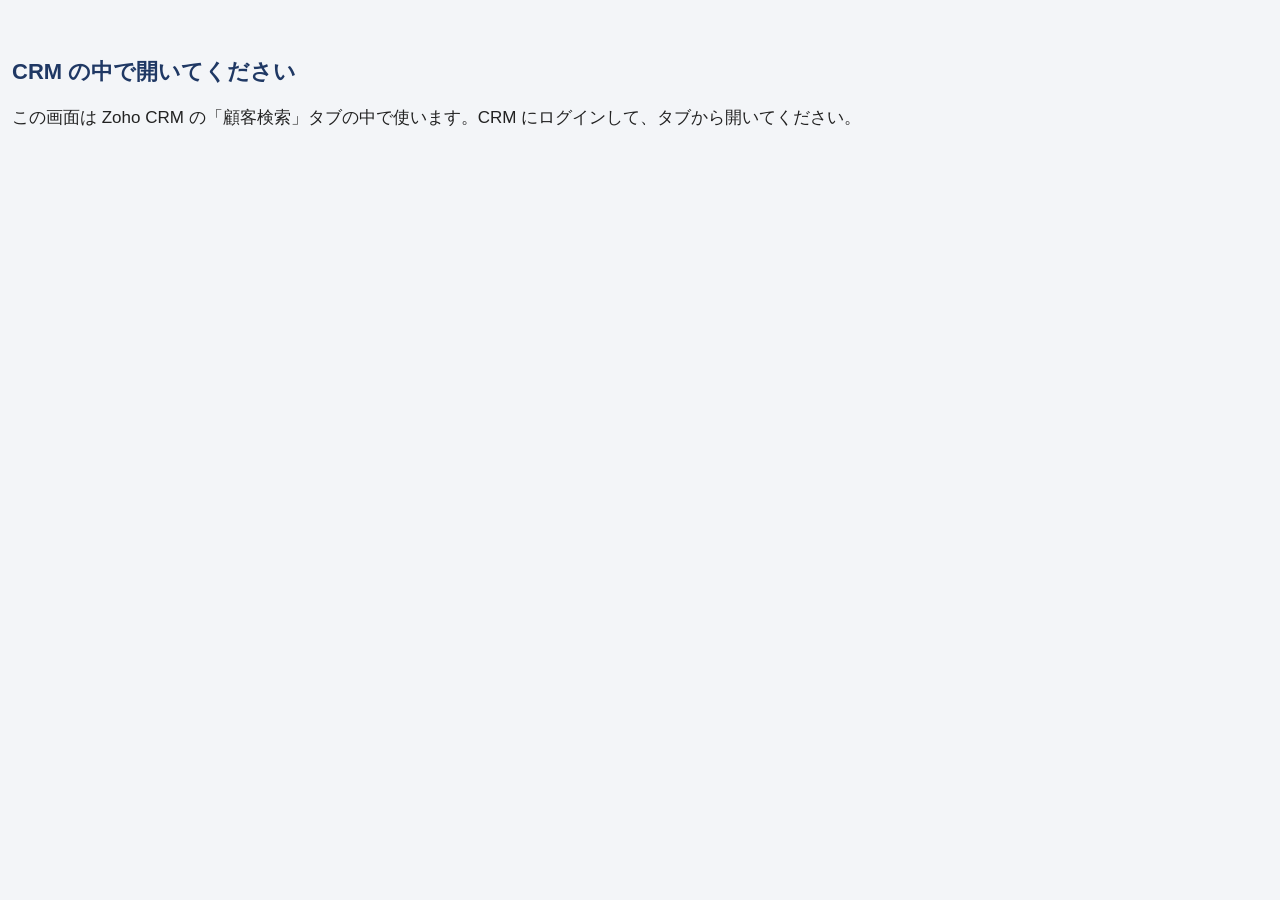
<file: index.html>
<!DOCTYPE html>
<html lang="ja">
<head>
    <meta charset="UTF-8">
    <meta name="viewport" content="width=device-width, initial-scale=1">
    <title>顧客検索</title>
    <!-- 版を変えたら ?v= を変える（GitHub Pages は index.html を最大10分キャッシュする） -->
    <link rel="stylesheet" href="./css/style.css?v=20261127b">
    <script src="https://live.zwidgets.com/js-sdk/1.2/ZohoEmbededAppSDK.min.js"></script>
</head>
<body>
    <div id="view-message" class="view">
        <h1 id="message-title">読み込んでいます…</h1>
        <p id="message-body"></p>
    </div>

    <div id="view-search" class="view" hidden>
        <header class="bar">
            <div class="bar-title">顧客検索</div>
            <div class="bar-hint">入れた欄の<b>どれか</b>に当たったお客様を出します（空の欄は使いません）。Enter で検索</div>
        </header>
        <form id="search-form" class="form" autocomplete="off" novalidate>
            <label class="f">氏名<input type="text" id="q-name" maxlength="60" placeholder="例: 山田 太郎（姓だけでも可）"></label>
            <label class="f">フリガナ<input type="text" id="q-kana" maxlength="60" placeholder="例: ヤマダ タロウ（ひらがなでも可）"></label>
            <label class="f">電話番号<input type="text" id="q-phone" maxlength="30" inputmode="tel" placeholder="例: 090-1234-5678"></label>
            <label class="f">顧客ＮＯ<input type="text" id="q-no" maxlength="20" inputmode="numeric" placeholder="例: 123456"></label>
            <label class="f">ナンバー（登録番号）<input type="text" id="q-plate" maxlength="30" placeholder="例: 1234 か 水戸500あ1234"></label>
            <label class="f">車台番号<input type="text" id="q-vin" maxlength="30" placeholder="例: ZVW30-1234567 か 1234567"></label>
            <label class="f">整理NO<input type="text" id="q-seiri" maxlength="20" inputmode="numeric" placeholder="例: 012345（0 から始まる番号は 0 も入れる）"></label>
            <div class="form-sub">絞り込み（ほかの欄と一緒に入れると、その条件の車を持つお客様<b>だけ</b>に絞ります。この欄だけでも探せます）</div>
            <label class="f">車種名<input type="text" id="q-model" maxlength="30" placeholder="例: プリウス（ひらがな・半角でも可）"></label>
            <label class="f">担当者コード<input type="text" id="q-staff" maxlength="10" inputmode="numeric" placeholder="例: 1234（社員番号）"></label>
            <label class="f">営業所コード<input type="text" id="q-office" maxlength="10" inputmode="numeric" placeholder="例: 2（JUMPS の車だけ）"></label>
            <div class="actions">
                <button type="submit" id="search-btn" class="btn-main">検索</button>
                <button type="button" id="clear-btn" class="btn-sub">クリア</button>
            </div>
        </form>
        <div id="notice" class="notice" hidden></div>
        <div id="status" class="status"></div>
        <div id="results" class="results"></div>
    </div>

    <div id="env-badge" class="env-badge" hidden></div>

    <script src="./js/config.js?v=20261127b"></script>
    <script src="./js/app.js?v=20261127b"></script>
</body>
</html>
</file>
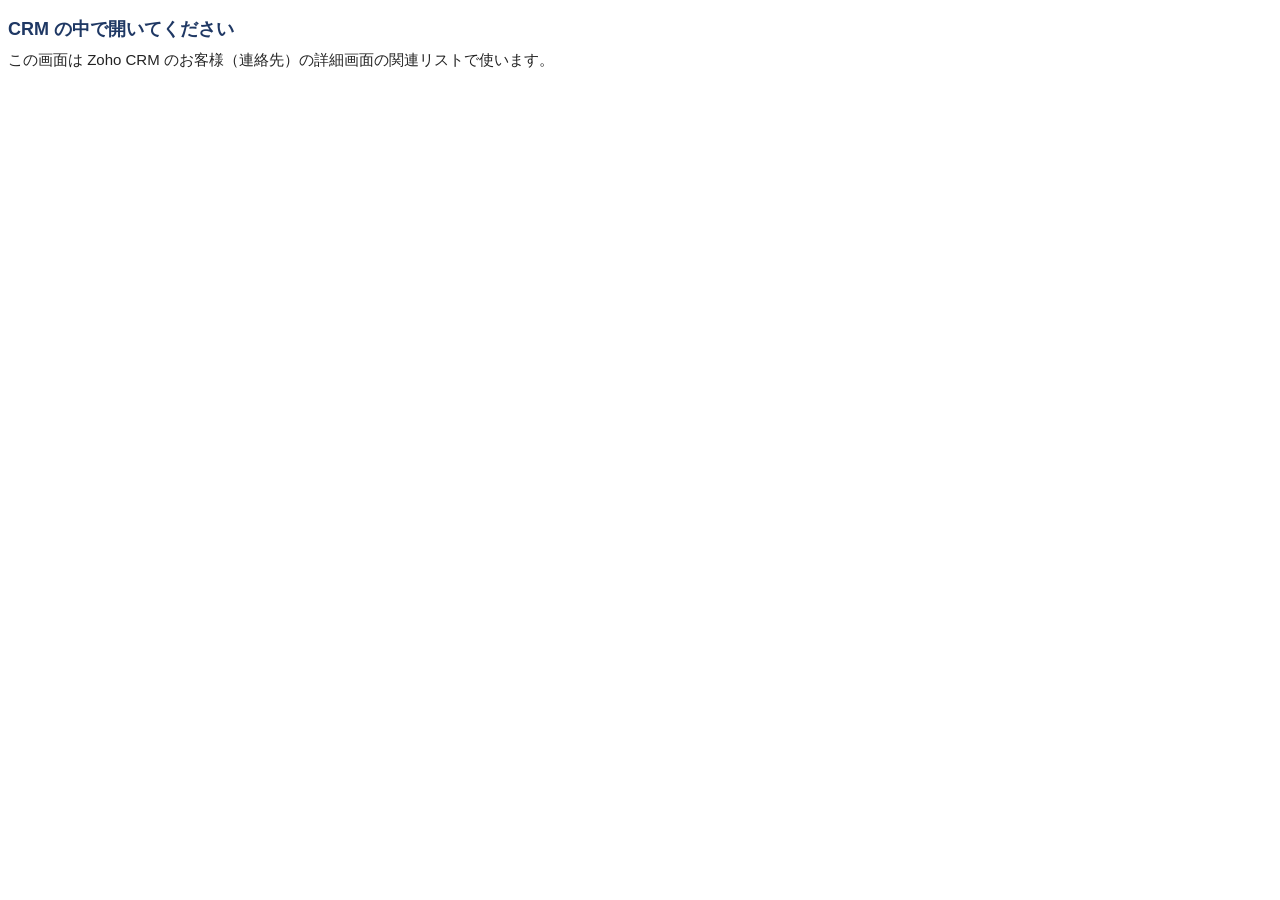
<file: household-cars/index.html>
<!DOCTYPE html>
<html lang="ja">
<head>
    <meta charset="UTF-8">
    <meta name="viewport" content="width=device-width, initial-scale=1">
    <title>世帯の車</title>
    <!-- 版を変えたら ?v= を変える（GitHub Pages は index.html を最大10分キャッシュする） -->
    <link rel="stylesheet" href="./css/style.css?v=20261126a">
    <script src="https://live.zwidgets.com/js-sdk/1.2/ZohoEmbededAppSDK.min.js"></script>
</head>
<body>
    <div id="view-message" class="view">
        <h1 id="message-title">読み込んでいます…</h1>
        <p id="message-body"></p>
    </div>

    <div id="view-main" class="view" hidden>
        <div class="head">
            <span class="head-title">世帯の車</span>
            <span id="status" class="status"></span>
        </div>
        <div id="notice" class="notice" hidden></div>
        <div id="results" class="results"></div>
    </div>

    <div id="env-badge" class="env-badge" hidden></div>

    <script src="./js/config.js?v=20261126a"></script>
    <script src="./js/app.js?v=20261126a"></script>
</body>
</html>
</file>
<file: css/style.css>
/* 顧客検索ウィジェット。幅 700px 以上は1行＝1人の表、未満はカード */
* { box-sizing: border-box; }
[hidden] { display: none !important; }
html, body { margin: 0; }
body {
    font-family: "Meiryo", "Hiragino Sans", "Noto Sans JP", sans-serif;
    font-size: 16px; line-height: 1.5; color: #222; background: #f3f5f8; padding-bottom: 40px;
}
.view { max-width: 1400px; margin: 0 auto; padding: 0 12px; }
#view-message { padding-top: 40px; }
#view-message h1 { font-size: 22px; color: #1f3864; }
#view-message p { font-size: 17px; }

.bar {
    background: #1f3864; color: #fff; margin: 0 -12px; padding: 10px 14px;
    display: flex; align-items: baseline; gap: 14px; flex-wrap: wrap;
}
.bar-title { font-size: 20px; font-weight: bold; }
.bar-hint { font-size: 14px; opacity: .92; }

/* 入力欄 */
.form {
    display: grid; grid-template-columns: repeat(3, minmax(0, 1fr)); gap: 10px 14px;
    background: #fff; border: 1px solid #d5dbe3; border-radius: 8px; padding: 12px 14px; margin-top: 12px;
}
.f { display: flex; flex-direction: column; font-size: 14px; color: #1f3864; font-weight: bold; min-width: 0; }
.f input {
    margin-top: 4px; font-size: 16px; padding: 7px 9px; border: 1px solid #9aa5b5; border-radius: 6px; width: 100%;
    font-weight: normal; color: #222;
}
.f input:focus { outline: 2px solid #4a7bd0; border-color: #4a7bd0; }
.actions { grid-column: 1 / -1; display: flex; gap: 10px; }
.form-sub { grid-column: 1 / -1; font-size: 14px; color: #555; border-top: 1px dashed #c5ccd6; padding-top: 8px; }
.btn-main, .btn-sub { font-size: 16px; padding: 8px 22px; border-radius: 6px; cursor: pointer; }
.btn-main { background: #1f3864; color: #fff; border: 1px solid #1f3864; font-weight: bold; }
.btn-main:disabled { opacity: .55; cursor: default; }
.btn-sub { background: #fff; color: #1f3864; border: 1px solid #1f3864; }

.notice { margin: 10px 0; padding: 12px 14px; border-radius: 6px; font-size: 15px; }
.notice-error { background: #fdecea; border: 1px solid #c0392b; color: #8e1b10; }
.notice-warn { background: #fff6e0; border: 1px solid #d39e00; color: #6b4d00; }
.status { margin: 10px 2px 6px; font-size: 15px; color: #444; min-height: 1.5em; }
.empty { background: #fff; border: 1px dashed #9aa5b5; border-radius: 8px; padding: 18px; text-align: center; color: #555; }

/* 結果: 1行＝お客様1人 */
.results { display: flex; flex-direction: column; gap: 6px; }
.row {
    display: grid; grid-template-columns: 130px minmax(160px, 1.3fr) 110px minmax(130px, 1fr) minmax(220px, 2fr);
    gap: 10px; align-items: start; background: #fff; border: 1px solid #d5dbe3; border-radius: 8px;
    padding: 9px 12px; color: inherit; text-decoration: none;
}
a.row:hover { border-color: #4a7bd0; background: #f5f8ff; }
a.row:focus { outline: 2px solid #4a7bd0; }
.row-head { background: transparent; border: none; padding: 0 12px; font-size: 13px; color: #555; font-weight: bold; }
.row > span { min-width: 0; overflow-wrap: anywhere; }
.c-name b { display: block; font-size: 17px; color: #1f3864; }
.c-name small { display: block; color: #555; font-size: 14px; }
.c-no .lbl { display: none; }
.c-phone .phone, .c-cars .car { display: block; }
.phone.hit, .car.hit { font-weight: bold; background: #fff3c4; border-radius: 4px; padding: 0 4px; margin-left: -4px; }
.plate { color: #555; white-space: nowrap; }
.more { display: block; font-size: 13px; color: #666; }
.none { color: #999; }

/* 1人ぶんの枠（行＋「車 N 台」の開閉＋車の表） */
.person { background: #fff; border: 1px solid #d5dbe3; border-radius: 8px; min-width: 0; }
.person > a.row { border: none; border-radius: 8px; }
.person > a.row:hover { border-color: transparent; }
.car-bar { padding: 0 12px 8px; }
.car-toggle {
    font-size: 14px; padding: 3px 12px; border-radius: 14px; cursor: pointer;
    background: #fff; color: #1f3864; border: 1px solid #9fb4d8;
}
.car-toggle:hover { background: #eef3fb; }
.car-toggle[aria-expanded="true"] { background: #1f3864; color: #fff; border-color: #1f3864; }
.car-count { font-size: 14px; }
.car-panel { padding: 0 12px 10px; }
.car-scroll { overflow-x: auto; max-width: 100%; border: 1px solid #d5dbe3; border-radius: 6px; }
.car-table { border-collapse: collapse; width: 100%; font-size: 14px; }
.car-table th {
    background: #eef2f7; color: #1f3864; text-align: left; font-weight: bold; white-space: nowrap;
    padding: 6px 10px; border-bottom: 1px solid #d5dbe3;
}
.car-table td { padding: 6px 10px; border-top: 1px solid #e6e9ee; white-space: nowrap; }
.car-table tbody tr:first-child td { border-top: none; }
.car-row { cursor: pointer; }
.car-row:hover td { background: #f5f8ff; }
.car-row.hit td { background: #fff3c4; font-weight: bold; }
.car-link { color: #1f4fa0; }
.car-note { font-size: 13px; color: #6b4d00; margin-top: 4px; }

.badge { display: inline-block; font-size: 13px; padding: 1px 8px; border-radius: 10px; margin: 0 4px 4px 0; background: #e0e8f6; color: #1f3864; border: 1px solid #9fb4d8; white-space: nowrap; }
.b-phone, .b-no { background: #e3f4e5; border-color: #8cc79a; color: #1b5e20; }
.b-plate, .b-vin, .b-seiri { background: #fdeede; border-color: #e3a86a; color: #7a3d00; }
.b-model, .b-staff, .b-office { background: #f1eafa; border-color: #b9a2dc; color: #4a2a7a; }

@media (max-width: 699px) {
    .form { grid-template-columns: 1fr; }
    .row-head { display: none; }
    .row { grid-template-columns: 1fr; gap: 4px; }
    .c-no .lbl { display: inline; color: #666; margin-right: 6px; font-weight: normal; }
    .c-hits { order: -1; }
}

.env-badge {
    position: fixed; right: 6px; top: 4px; z-index: 30; font-size: 12px; padding: 1px 8px; border-radius: 10px;
    opacity: .9; pointer-events: none;
}
.env-sandbox { background: #ffe08a; color: #5a4300; border: 1px solid #c9a300; }
.env-prod { background: #e0e4ea; color: #333; border: 1px solid #9aa5b5; }
.env-unknown { background: #fff; color: #888; border: 1px dashed #aaa; }
</file>
<file: household-cars/css/style.css>
/* 世帯の車ウィジェット。顧客検索の車の表に合わせる。足した色は車検満了日が近い行の1色だけ */
* { box-sizing: border-box; }
[hidden] { display: none !important; }
html, body { margin: 0; }
body {
    font-family: "Meiryo", "Hiragino Sans", "Noto Sans JP", sans-serif;
    font-size: 15px; line-height: 1.5; color: #222; background: #fff; padding-bottom: 8px;
}
.view { padding: 0 8px; }
#view-message { padding-top: 16px; }
#view-message h1 { font-size: 18px; color: #1f3864; margin: 0 0 6px; }
#view-message p { font-size: 15px; margin: 0; }

.head { display: flex; align-items: baseline; gap: 12px; flex-wrap: wrap; padding: 8px 2px 6px; }
.head-title { font-size: 16px; font-weight: bold; color: #1f3864; }
.status { font-size: 14px; color: #444; }

.notice { margin: 4px 0 8px; padding: 10px 12px; border-radius: 6px; font-size: 14px; }
.notice-error { background: #fdecea; border: 1px solid #c0392b; color: #8e1b10; }
.notice-warn { background: #fff6e0; border: 1px solid #d39e00; color: #6b4d00; }
.empty { border: 1px dashed #9aa5b5; border-radius: 8px; padding: 14px; text-align: center; color: #555; }
.family-none { font-size: 14px; color: #555; margin: 0 2px 6px; }

/* 車の表（顧客検索の車の表と同じ見た目） */
.car-scroll { overflow-x: auto; max-width: 100%; border: 1px solid #d5dbe3; border-radius: 6px; }
.car-table { border-collapse: collapse; width: 100%; font-size: 14px; }
.car-table th {
    background: #eef2f7; color: #1f3864; text-align: left; font-weight: bold; white-space: nowrap;
    padding: 6px 10px; border-bottom: 1px solid #d5dbe3;
}
.car-table td { padding: 6px 10px; border-top: 1px solid #e6e9ee; white-space: nowrap; }
.car-table tbody tr:first-child td { border-top: none; }
.car-row { cursor: pointer; }
.car-row:hover td { background: #f5f8ff; }
.car-link { color: #1f4fa0; }

/* 車検満了日が近い行（足した1色） */
.car-row.soon td { background: #ffe3d3; }
.car-row.soon td[data-col="shaken"] { font-weight: bold; }
.car-row.soon:hover td { background: #ffd6c0; }
.legend { font-size: 13px; color: #555; margin-top: 4px; display: flex; align-items: center; gap: 6px; }
.legend-soon { display: inline-block; width: 14px; height: 14px; background: #ffe3d3; border: 1px solid #e3b49a; border-radius: 3px; }

/* 持ち主 */
.owner-self { font-weight: bold; color: #1f3864; }
.owner-rel { color: #555; }
.cand {
    display: inline-block; font-size: 12px; padding: 0 6px; margin-left: 6px; border-radius: 9px;
    background: #fff; color: #555; border: 1px solid #9aa5b5; vertical-align: 1px;
}

.unlinked { font-size: 14px; color: #444; margin-top: 8px; }

.env-badge {
    position: fixed; right: 6px; top: 4px; z-index: 30; font-size: 12px; padding: 1px 8px; border-radius: 10px;
    opacity: .9; pointer-events: none;
}
.env-sandbox { background: #ffe08a; color: #5a4300; border: 1px solid #c9a300; }
</file>
